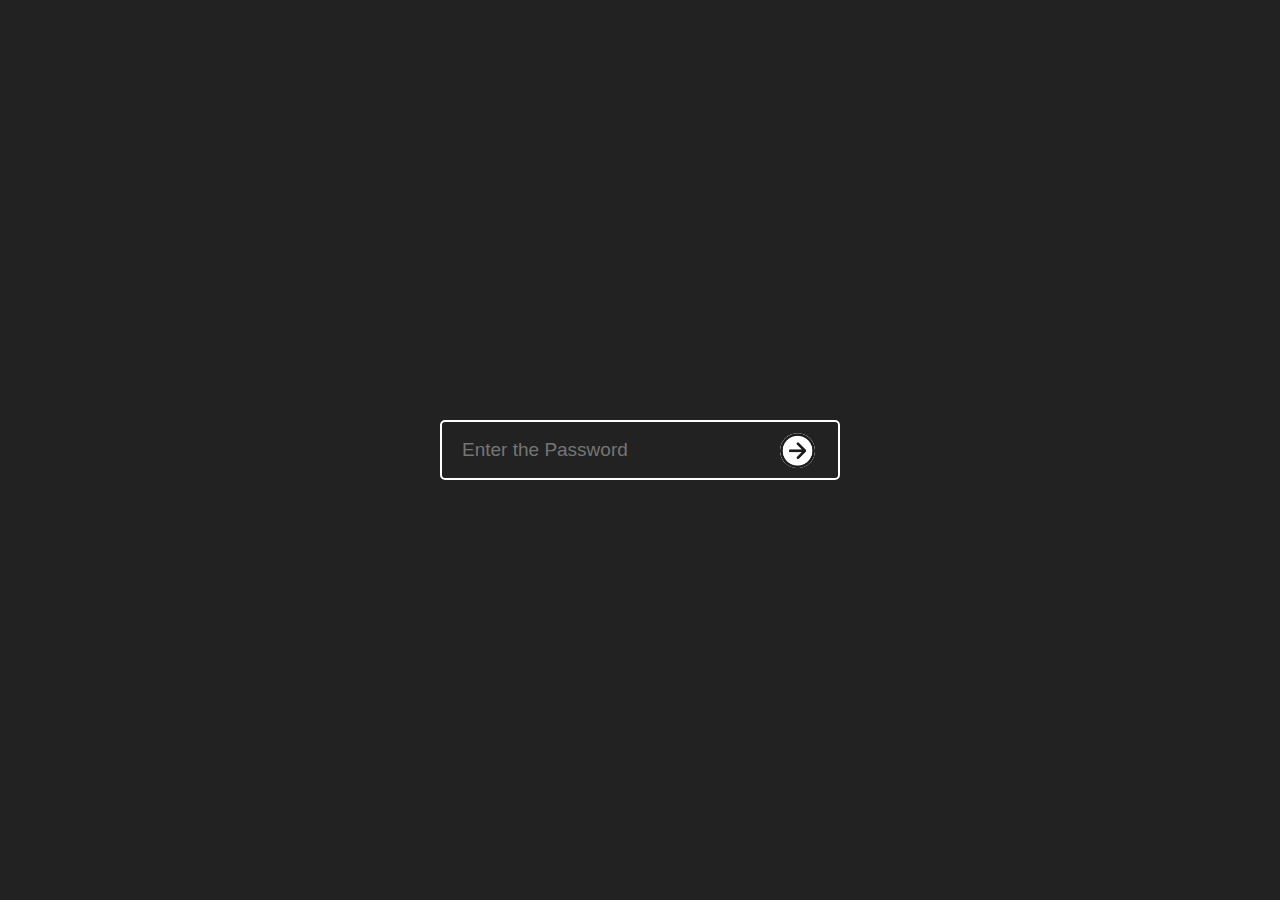
<file: index.html>
<!DOCTYPE html>
<html lang="en">
<head>
    <meta charset="UTF-8">
    <meta name="viewport" content="width=device-width, initial-scale=1.0">
    <title>Password Strength Checker</title>
    <link rel="stylesheet" href="password.css">
</head>
<body>
    <div class="container">
            <div class="input-box">
                <input type="password" id="password" placeholder="Enter the Password">
                <button type="submit"><img src="arrow-right-circle-icon.png" alt="Arrow Image"></button>
                <p id="message">Password is <span id="strength">weak</span></p>
            </div>

    </div>
    <script src="password.js"></script>
</body>
</html>
</file>
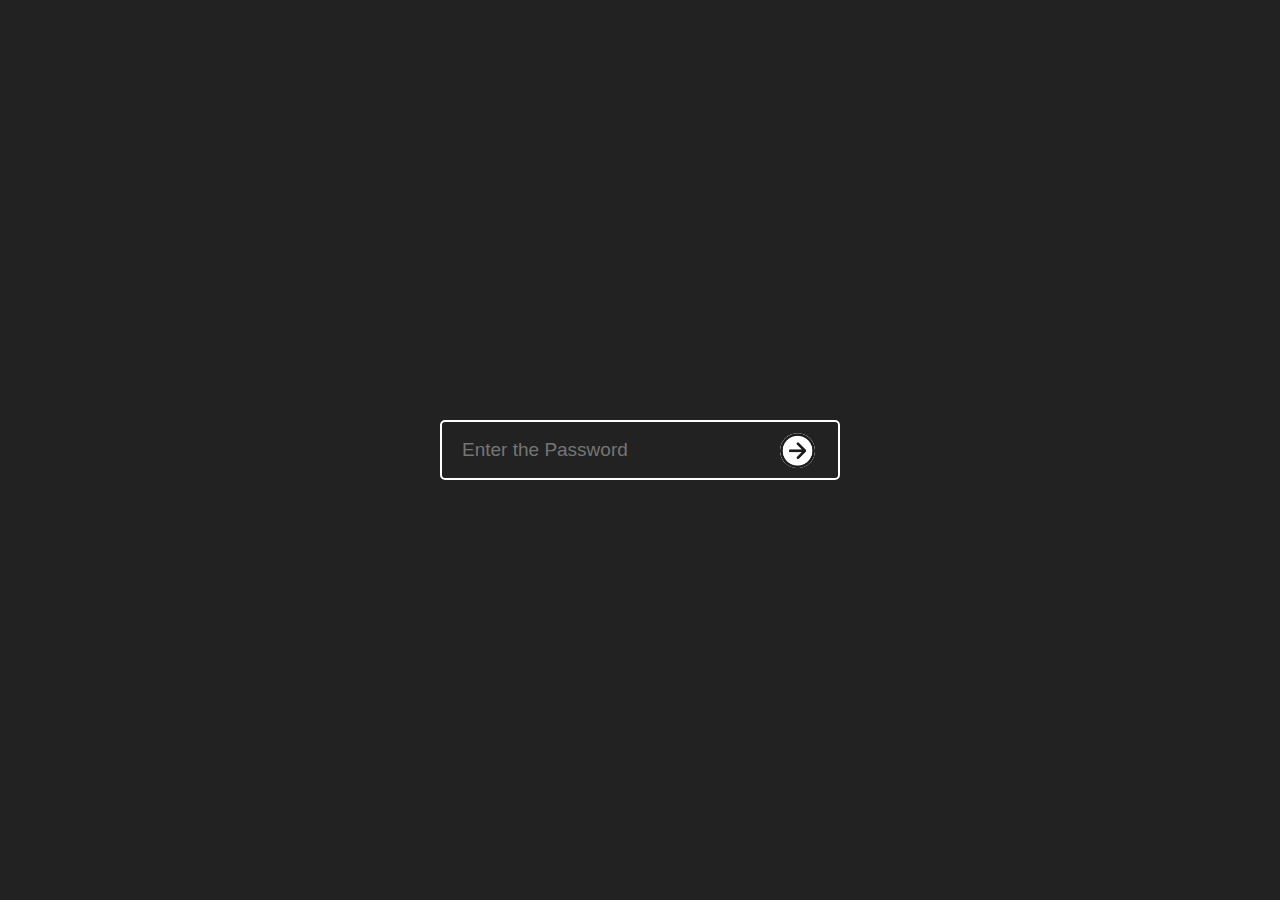
<file: password.html>
<!DOCTYPE html>
<html lang="en">
<head>
    <meta charset="UTF-8">
    <meta name="viewport" content="width=device-width, initial-scale=1.0">
    <title>Password Strength Checker</title>
    <link rel="stylesheet" href="password.css">
</head>
<body>
    <div class="container">
            <div class="input-box">
                <input type="password" id="password" placeholder="Enter the Password">
                <button type="submit"><img src="arrow-right-circle-icon.png" alt="Arrow Image"></button>
                <p id="message">Password is <span id="strength">weak</span></p>
            </div>

    </div>
    <script src="password.js"></script>
</body>
</html>
</file>
<file: password.css>
*{
    margin: 0;
    padding: 0;
    box-sizing: border-box;
    font-family: 'poppins', sans-serif;

}
.container{
    height: 100vh;
    width: 100%;
    background-color: #222;
    display: flex;
    justify-content: center;
    align-items: center;
}
.input-box{
    width: 400px;
    position: relative;
}
.input-box input{
    width:100%;
    height: 60px;
    padding: 0px 20px;
    border: 2px solid #fff;
    outline: none;
    border-radius:5px;
    font-size: 19px;
    background: transparent;
    color: #fff;
}
button{
    width: 10px;
    height: 10px;
    background: none;
    border: none;
    outline: none;
    border-radius: 50%;
    cursor: pointer;
    position: absolute;
    top: 30%;
    left: 85%;
    transform: translateY(-48%);
    
}
 button img{
    height: 35px;
    width: 35px;
    background-color: #fff;
    border-radius: 40px;
}
#message{
    position: absolute;
    margin-top: 8px;
    color: #fff;
    font-size: 16px;
    display: none;
    margin-left: 5px;
}
</file>
